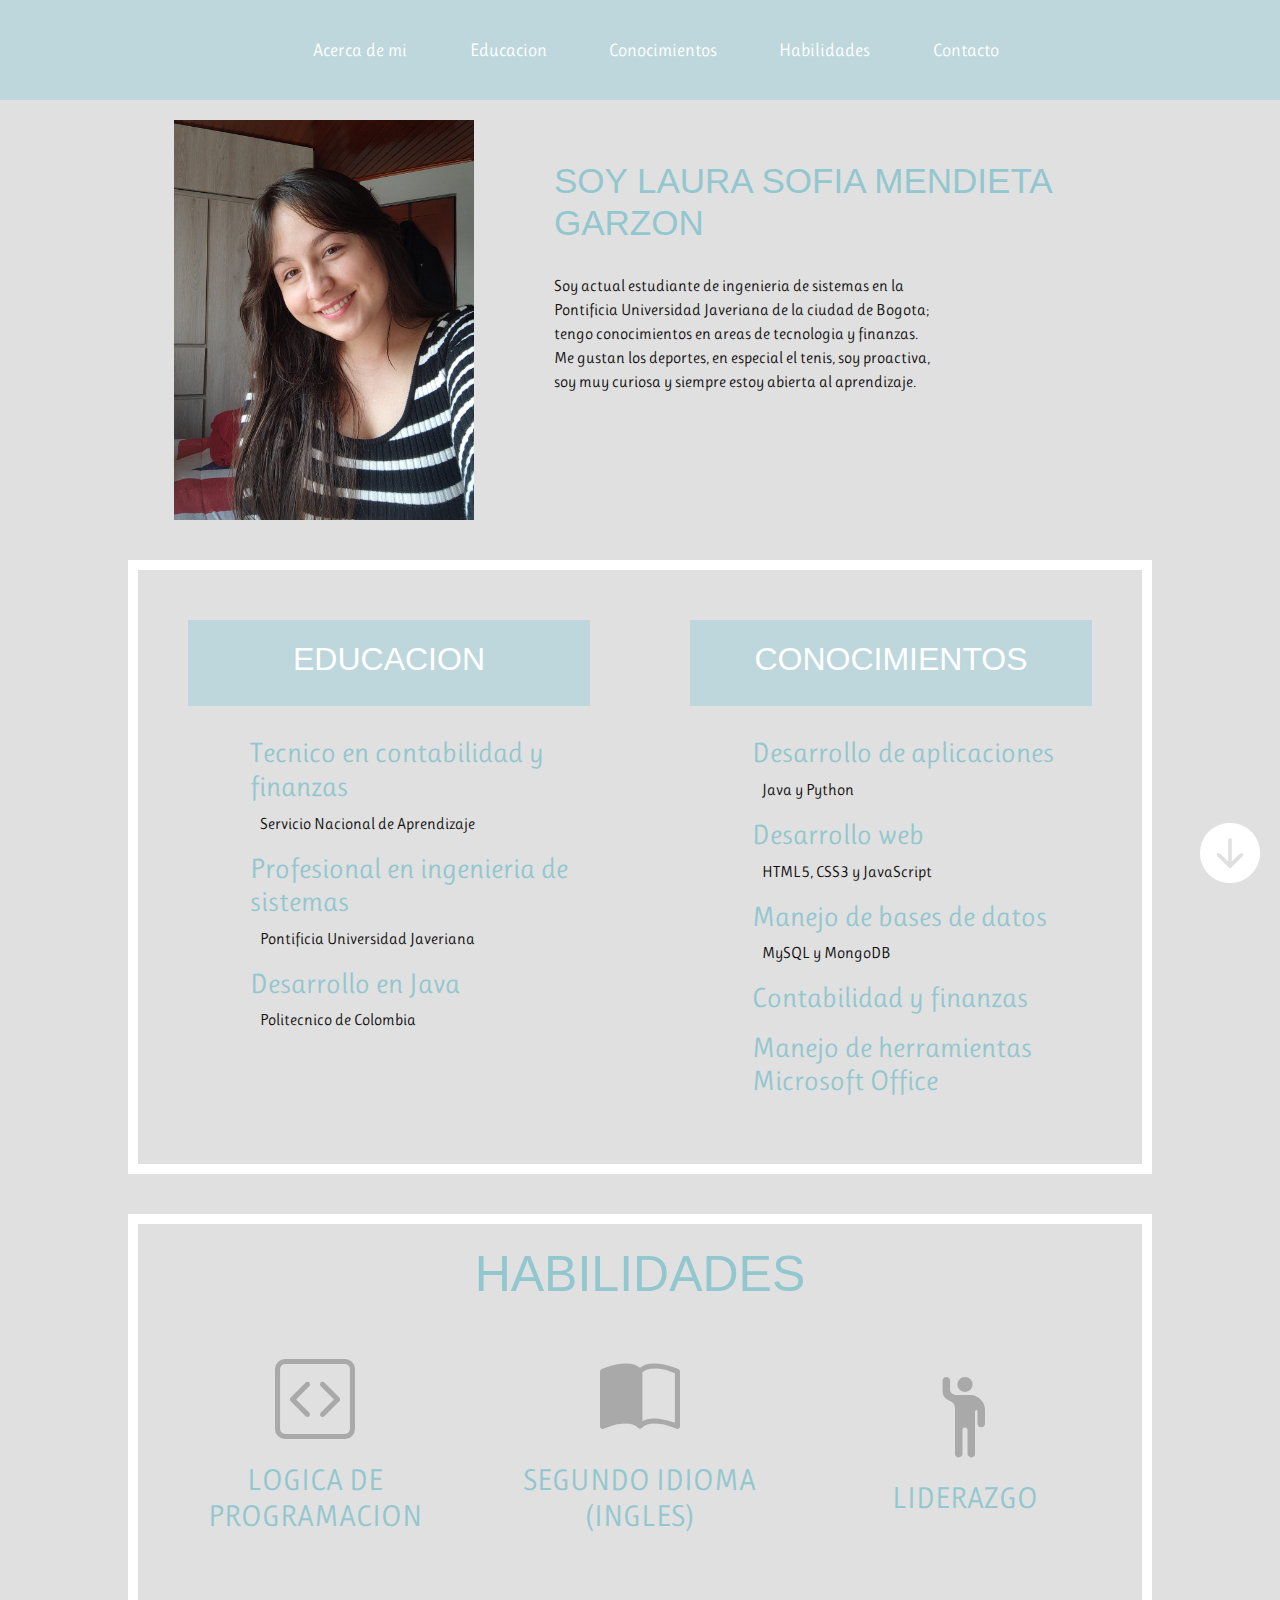
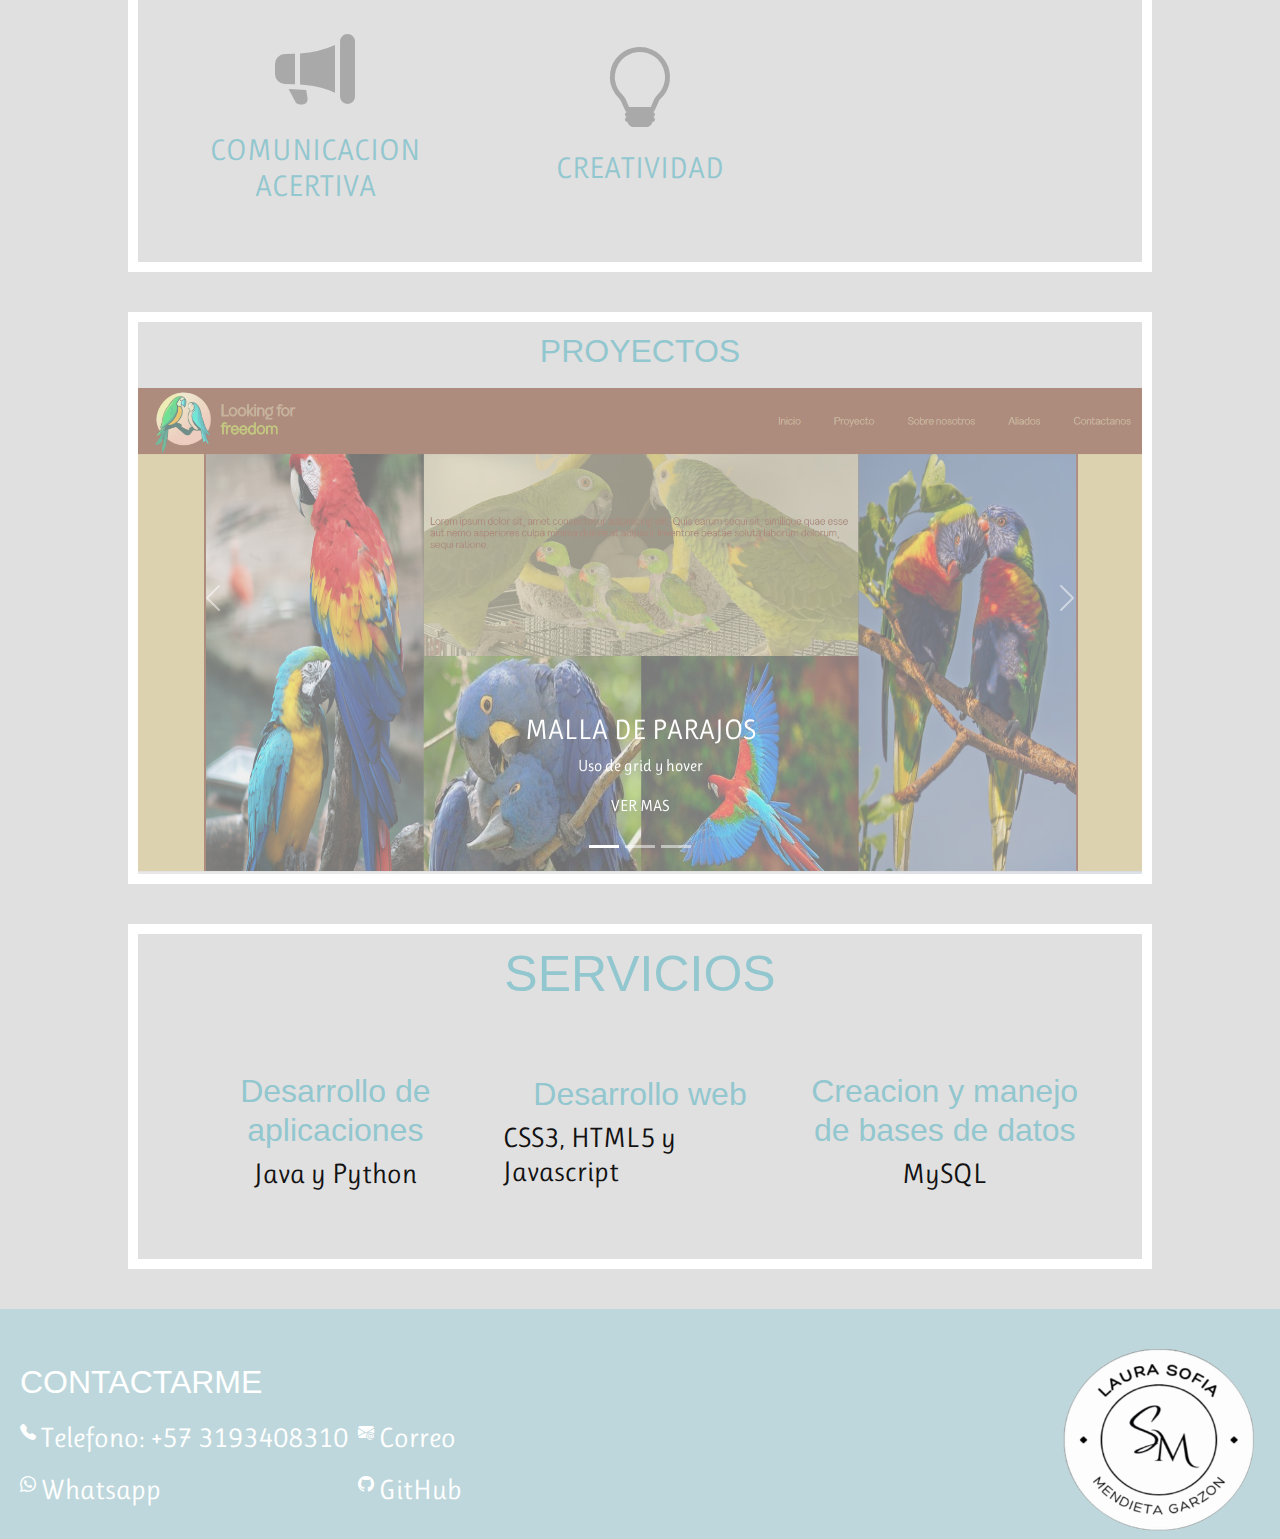
<file: PORTAFOLIO 1/index.html>
<!DOCTYPE html>
<html lang="en">
<head>
    <meta charset="UTF-8">
    <meta name="viewport" content="width=device-width, initial-scale=1.0">
    <meta name="author" content="Laura Sofia Mendieta Garzon">
    <meta name="keywords" content="Sistemas, ingenieria de sistemas, estudiante, javeriana, programador backend, programador frontend, desarrollador, linkeding, pontificia universidad javeriana">
    <meta name="description" content="Portafolio de hoja de vida de Laura Sofia Mendieta Garzon">
    <!-- Link estilos de bootstrap -->
    <link href="https://cdn.jsdelivr.net/npm/bootstrap@5.3.3/dist/css/bootstrap.min.css" rel="stylesheet" integrity="sha384-QWTKZyjpPEjISv5WaRU9OFeRpok6YctnYmDr5pNlyT2bRjXh0JMhjY6hW+ALEwIH" crossorigin="anonymous">
    <link rel="shortcut icon" href="./assets/tinywow_change_bg_photo_55503525.png" type="image/x-icon">
    <link rel="stylesheet" href="styles/index.css">
    <link rel="stylesheet" href="https://cdn.jsdelivr.net/npm/bootstrap-icons@1.11.3/font/bootstrap-icons.min.css">
    <title>Portafolio - Laura Mendieta</title>
</head>
<body>
    <!-- header -->
    <header>
        <!-- Menu navegador -->
        <nav class="menuNav">
            <ul class="listaNav">
                <li><a href="#acerca">Acerca de mi</a></li>
                <li><a href="#infoAcademica">Educacion</a></li>
                <li><a href="#infoAcademica">Conocimientos</a></li>
                <li><a href="#habilidades">Habilidades</a></li>
                <li><a href="#contacto">Contacto</a></li>
            </ul>
          </nav>
    </header>
    <!-- main -->
    <main>
        <section id="acerca" class="Acerca">
            <div>
                <img src="./assets/yo.jpg" alt="foto">
            </div>
            <div class="infoAcerca">
                <h1>Soy Laura Sofia Mendieta Garzon</h1>
                <p>
                    Soy actual estudiante de ingenieria de sistemas en la 
                    Pontificia Universidad Javeriana de la ciudad de Bogota;
                    tengo conocimientos en areas de tecnologia y finanzas.
                    Me gustan los deportes, en especial el tenis, soy proactiva, 
                    soy muy curiosa y siempre estoy abierta al aprendizaje.
                </p>
            </div>
        </section>
        <section id="infoAcademica" class="infoAcademica">
            
            <article class="infoEducon">
                <div class="infoTitulos">
                    <h2>Educacion</h2>
                </div>
                <ul>
                    <h3>Tecnico en contabilidad y finanzas</h3>
                    <li>Servicio Nacional de Aprendizaje</li>
                </ul>

                <ul>
                    <h3>Profesional en ingenieria de sistemas</h3>
                    <li>Pontificia Universidad Javeriana</li>

                </ul>

                <ul>
                    <h3>Desarrollo en Java</h3>
                    <li>Politecnico de Colombia</li>

                </ul>
            </article>
            <article class="infoEducon">
                <div class="infoTitulos"> 
                    <h2>Conocimientos</h2>
                </div>
                <ul>
                    <h3>Desarrollo de aplicaciones</h3>
                    <li>Java y Python</li>

                </ul>
                <ul>
                    <h3>Desarrollo web</h3>
                    <li>HTML5, CSS3 y JavaScript</li>

                </ul>
                <ul>
                    <h3>Manejo de bases de datos</h3>
                    <li>MySQL y MongoDB</li>

                </ul>
                <ul>
                    <h3>Contabilidad y finanzas</h3>
                </ul>
                <ul>
                    <h3>Manejo de herramientas Microsoft Office</h3>
                </ul>
            </article>
           
        </section>
        <section id="habilidades" class="habilidades">
            <h2 >Habilidades</h2>
            <div class="habilidadesImg">
                <div>
                    <i class="bi bi-code-square"></i>
                    <h3>Logica de programacion</h3>
                </div>
                <div>
                    <i class="bi bi-book-half"></i>
                    <h3>Segundo idioma (Ingles)</h3>
                </div>
                <div>
                    <i class="bi bi-person-raised-hand"></i>
                    <h3>Liderazgo</h3>
                </div>
                <div>
                    <i class="bi bi-megaphone-fill"></i>
                    <h3>Comunicacion acertiva</h3>
                </div>
                <div>
                    <i class="bi bi-lightbulb"></i>
                    <h3>Creatividad</h3>
                </div>
            </div>
        </section>
        
        <section id="carouselExampleCaptions" class="carousel slide proyectos">
            <h2>PROYECTOS</h2>
            <div class="carousel-indicators">
                <button type="button" data-bs-target="#carouselExampleCaptions" data-bs-slide-to="0" class="active" aria-current="true" aria-label="Slide 1"></button>
                <button type="button" data-bs-target="#carouselExampleCaptions" data-bs-slide-to="1" aria-label="Slide 2"></button>
                <button type="button" data-bs-target="#carouselExampleCaptions" data-bs-slide-to="2" aria-label="Slide 3"></button>
              </div>
              <div class="carousel-inner">
                <div class="carousel-item active">
                  <img src="./assets/grid.png" class="d-block w-100" alt="pajaros">
                  <div class="carousel-caption d-none d-md-block textCarrusel">
                    <h3 class="text-white">MALLA DE PARAJOS</h3>
                    <p class="text-white">Uso de grid y hover</p>
                    <a href="https://6654f7661cb83a437b8dbf9b--majenogrid.netlify.app/">
                        <p class="text-white">VER MAS</p>
                    </a>

                  </div>
                </div>
                <div class="carousel-item">
                  <img src="./assets/responsive.png" class="d-block w-100" alt="...">
                  <div class="carousel-caption d-none d-md-block textCarrusel">
                    <h5 class="text-body-emphasis">CARRUSEL DE IMAGENES</h5>
                    <p class="text-body-emphasis">Slides y estructura responsive</p>
                    <a href="https://responsive-practice-capibaras.netlify.app/" class="text-body-emphasis">
                        <p class="text-body-emphasis">VER MAS</p>
                    </a>
                  </div>
                </div>
                <div class="carousel-item">
                    <img src="./assets/bootstrap.png" class="d-block w-100" alt="...">
                    <div class="carousel-caption d-none d-md-block textCarrusel">
                      <h5 class="text-body-emphasis">E-COMMERCE</h5>
                      <p class="text-body-emphasis">Manejo de bootstrap y estructura responsive</p>
                      <a href="https://bootstrap-practice-ecommerce.netlify.app/" class="text-body-emphasis">
                        <p class="text-body-emphasis">VER MAS</p>
                        </a>
                    </div>
                  </div>
              </div>
              <button class="carousel-control-prev" type="button" data-bs-target="#carouselExampleCaptions" data-bs-slide="prev">
                <span class="carousel-control-prev-icon" aria-hidden="true"></span>
                <span class="visually-hidden">Previous</span>
              </button>
              <button class="carousel-control-next" type="button" data-bs-target="#carouselExampleCaptions" data-bs-slide="next">
                <span class="carousel-control-next-icon" aria-hidden="true"></span>
                <span class="visually-hidden">Next</span>
              </button>
        </section>

        <section id="servicios" class="servicios">
            <h2 id="habilidadesTituloprincipal">Servicios</h2>
            <article class="contenedorServ">
                <div>
                    <h2 id="serviciosTitulos">Desarrollo de aplicaciones</h2>
                    <h3>Java y Python</h3>
                </div>
                <div>
                    <h2 id="serviciosTitulos">Desarrollo web</h2>
                    <h3>CSS3, HTML5 y Javascript</h3>
                </div>
                <div>
                    <h2 id="serviciosTitulos">Creacion y manejo de bases de datos</h2>
                    <h3>MySQL</h3>
                </div>
            </article>
        </section>

        <section class="enlaces">
            <a href="./docs/Currículum.pdf" class="cv">
                <i class="bi bi-arrow-down-circle-fill"></i>
            </a>
        </section>
    </main>
    <!-- footer -->
    <footer id="contacto">
        <section class="footerContenedor">
            <article>
                <h2>Contactarme</h2>

                <div class="redesSociales">
                    <div id="redes">
                        <i class="bi bi-telephone-fill"></i>
                        <h3>Telefono: +57 3193408310</h3>
                    </div>
                    <div id="redes">
                        <a href="mailto:laumendieta06@gmail.com"><i class="bi bi-envelope-at-fill"></i></a> 
                        <h3>Correo</h3>
                    </div>
                    <div id="redes">
                        <a href="https://api.whatsapp.com/send?phone=3193408310"><i class="bi bi-whatsapp"></i>
                        </a> 
                        <h3>Whatsapp</h3>
                    </div>
                    <div id="redes">
                        <a href="https://github.com/lmendieta06"><i class="bi bi-github" ></i></a>
                        <h3>GitHub</h3>
                    </div>

                </div>
            </article>
            <img src="./assets/tinywow_change_bg_photo_55503525.png" alt="">
        </section>
    </footer>

    <!-- Link de bootstrap (SIEMPRE VA EN EL BODY - ANTES DEL CIERRE) -->
    <script src="https://cdn.jsdelivr.net/npm/bootstrap@5.3.3/dist/js/bootstrap.bundle.min.js" integrity="sha384-YvpcrYf0tY3lHB60NNkmXc5s9fDVZLESaAA55NDzOxhy9GkcIdslK1eN7N6jIeHz" crossorigin="anonymous"></script>

</body>
</html>
</file>
<file: PORTAFOLIO 1/styles/index.css>
/* Importaciones */
@import url('https://fonts.googleapis.com/css2?family=Montserrat:ital,wght@0,100..900;1,100..900&family=Ruluko&display=swap');
/*   font-family: "Ruluko", sans-serif; */
@import url('https://fonts.cdnfonts.com/css/rubik-one');
/* font-family: 'Rubik One', sans-serif;*/

/* Variables - Pseudoclase */
:root{
    --tipografiaTexto: "Ruluko", sans-serif;
    --tipografiaTitulos: 'Rubik One', sans-serif;
    --colorFondo:#E1E0E0;
    --colorNav:#BED7DC;
    --colorTitulo:#92C7CF;
    --colorTexto:#121212;
    --colorIconos:#A9A9A9;
}

body{
    background-color: var(--colorFondo);
    font-family: var(--tipografiaTexto);
    overflow-x: hidden;
    box-sizing: border-box;
    width: 100vw;
}

*{
    /* Ajuste de margen y padding */
    margin: 0;
    padding: 0;
}

/* HEADER */

header{
    width: 100vw;
    height: 100px;
    /* border: 20px solid red; */
    margin-bottom: 20px;
}

.menuNav{
    background-color: var(--colorNav);
    width: 100%;
    height: 100px;
    /* hacer que se sobreponga y se fije */
    position: fixed;
    /* esta es la propiedad que lo hace */
    z-index: 100;
    top:0;
    left: 0;
}

.listaNav{
    /* Poner uno al lado del otro */
    display: flex;
    justify-content: center;
    align-items: center;
    gap: 5%;
    height: 100%;
    width: 100vw;
    list-style: none;
    
}

.listaNav a{
    color: white;
    text-decoration: none;
    font-size: 18px;

}

.listaNav a:hover{
    color: var(--colorIconos);

}


/* MAIN */
main{
    /* border: 2px solid red; */
    width: 100%;
    height: auto;
    /* hacer que cada seccion quede una debajo de
    la otra */
    display: flex;
    justify-content: center;
    align-items: center;
    flex-direction: column;

}

h1, h2{
    font-family: var(--tipografiaTitulos);
    color: var(--colorTitulo);
    text-transform: uppercase;
}

/* Acerca de mi */
.Acerca{
    /* border: 2px solid blue; */
    width: 80%;
    height: auto;
    display: flex;
    justify-content: center;
    gap:40px
}

.Acerca img{
    width: 300px;
    height: 400px;

}

.infoAcerca{
    margin: 40px;
    width: 50%;
    height: 200px;

}

.infoAcerca p{
    margin-top:30px ;
    width: 382px ;
    color: var(--colorTexto);
}

.infoAcerca h1{
    font-size: 35px;
}
/* infoAcademica */
.infoAcademica{
    border: 10px solid white;
    width: 80%;
    height: auto;
    display: flex;
    justify-content: center;
    margin: 40px;
}

.infoEducon{
    width: 50%;
    height: 100%;
    margin: 50px;
}

.infoTitulos{
    background-color: var(--colorNav);
    display: flex;
    justify-content: center;
    padding: 20px;
    margin-bottom: 30px;
    width: 100%;
}

.infoTitulos h2{
    color: white;
}

.infoEducon li{
    list-style: none;
    color: var(--colorTexto);
    margin-left: 10px;
}

.infoEducon ul{
    color: var(--colorTitulo);
    margin-left: 30px;
}
/* Habilidades */
.habilidades{
    /* border: 2px solid green; */
    width: 80%;
    height: auto;
    display: flex;
    justify-content: center;
    align-items: center;
    flex-direction: column;
    border: 10px solid white;
    padding: 20px;
}

.habilidadesImg{
    width: 100%;
    /* organizar en filas y columnas */
    display: grid;
    /* Para las filas */
    grid-template-rows: 1fr 1fr;
    grid-template-columns: 1fr 1fr 1fr;
    gap: 10px;
    /* border: 3px solid blue; */
    
}

.habilidadesImg div{
    /* border: 1px solid pink; */
    display: flex;
    justify-content: center;
    align-items: center;
    flex-direction: column;
    margin: 30px;


}

.habilidadesImg i{
    color: var(--colorIconos);
    font-size: 80px;
    /* Animacion */
    transition: all 500ms ease-in-out;
}

.habilidadesImg h3{
    color: var(--colorTitulo);
    font-size: 30px;
    text-align: center;
    text-transform: uppercase;
}

.habilidades h2{
    font-size: 50px;
}

/* Proyectos */
.proyectos{
    border: 10px solid white;
    width: 80%;
    margin-top: 40px;
    color: #121212;
}

.proyectos h2{
    text-align: center;
    padding: 10px;
}

.proyectos img{
    opacity: 0.5;
}

.proyectos a{
    text-decoration: none;
}

/* Servicios */
.servicios{
    border: 10px solid white;
    width: 80vw;
    height: auto;
    display: flex;
    justify-content: center;
    align-items: center;
    flex-direction: column;
    margin: 40px;
}

.servicios article{
    display: grid;
    /* Para las filas */
    grid-template-rows: 1fr;
    grid-template-columns: 1fr 1fr 1fr;
    gap: 30px;
    padding: 60px;
}

.servicios div{
    display: flex;
    justify-content: center;
    align-items: center;
    flex-direction: column;
}

#serviciosTitulos{
    text-align: center;
    font-weight:lighter;
    text-transform: initial;
}

.servicios h3{
    color: var(--colorTexto);
}

#habilidadesTituloprincipal{
    margin-top: 10px;
    font-size: 50px;
}

/* ENLACES */
.enlaces{
    /* hacer que se sobreponga y se fije */
    position: fixed;
    /* esta es la propiedad que lo hace */
    z-index: 100;
    bottom: 0;
    right: 0;
}

.cv{
    font-size: 60px;
    padding:20px;
    color: white;

    /* Creacion de animacion */
    animation-name: palpitar;
    animation-duration: 5s;
    animation-iteration-count: infinite;
    transition: all 500ms ease-in-out;

}

.cv i:hover{
    color: #12121260;
}

/* Keyframe */
@keyframes palpitar{
    0%{
        transform: scale(1);
    }

    50%{
        transform: scale(1.5);
    }
    100%{
        transform: scale(1);
    }
}
/* FOOTER */

footer{
    background-color: #BED7DC;
    width: 100%;
    height: 20%;
    padding-top: 30px;
}

.footerContenedor{
    display: flex;
    justify-content: center;
    align-items: center;
    justify-content: space-between;
    padding-left: 20px;
    padding-right: 20px;
}
footer img{
    /* border: 1px solid black; */
    padding: 0;
    width: 200px;
    height: 200px;
}

.redesSociales{
    display: grid;
    grid-template-rows: 1fr 1fr;
    grid-template-columns: 1fr 1fr;
    margin-top: 20px;
    gap:10px;
}
#redes{
    display: flex;
    gap: 5px;
}

#redes a, #redes h3, #redes i{
    color: white;

}

footer h2{
    color: white;

}

/* Estilos para celular */
@media screen and (max-width:490px ){
    /* HEADER */
    .listaNav{
        display: flex;
        justify-content:space-between;
        align-items: center;
    }

    /* MAIN */
    body{
        /* border: 2px solid red; */
        width: 200%;
        margin-right: 0;
        /* margin-left: 50px; */
    }
    main{
        /* border: 2px solid red; */
        width: 100%;
        margin-right: 0;
        padding: 10px;
        display: flex;
        flex-direction: column;
        align-items: center;
    }
    /* ACERCA */

    .Acerca{
        /* margin-left: 100px; */
        width: 100%;
        display: flex;
        flex-direction: column;
        justify-content: center;
        align-items: center;
        gap: 0;
        /* border: 2px solid black; */
    }

    .infoAcerca{
        /* border: 2px solid blue; */
        width: 80%;
 
    }
    .infoAcerca h1{
        font-size: 20px;
        width: 100%;
        text-align: center;
        /* border: 2px solid red; */

    }

    .infoAcerca p{
        width: 100%;
        text-align: center;
        /* border: 2px solid red; */

    }

    .infoAcerca img{
        width: 100px;
    }

    /* INFO ACADEMICA */


    .infoAcademica{
        width: 100%;
        /* margin-left: 150px; */
        display: flex;
        flex-direction: column;
        align-items: center;
    }

    .infoEducon{
        /* border: 2px solid red; */
        width: 80%;
    }
    .infoTitulo{
        width: 100%;
    }
    /* HABILIDADES */

    .habilidades{
        width: 100%;
        /* margin-left: 100px; */
    }
    .habilidadesImg{
        display: flex;
        
        flex-direction: column;
        
    }
    /* PROYECTOS */
    .proyectos{
        width: 100%;
        /* margin-left: 100px; */
    }

    .textCarrusel{
        color: #121212;
    }
    /* SERVICIOS */
    .servicios{
        width: 100%;
        /* margin-left: 150px; */
    }

    .contenedorServ{
        display: flex;
        flex-direction: column;
    }

    /* footer */
    footer{
        /* border: 2px solid red; */
        width: 100%;
    }
}
</file>
